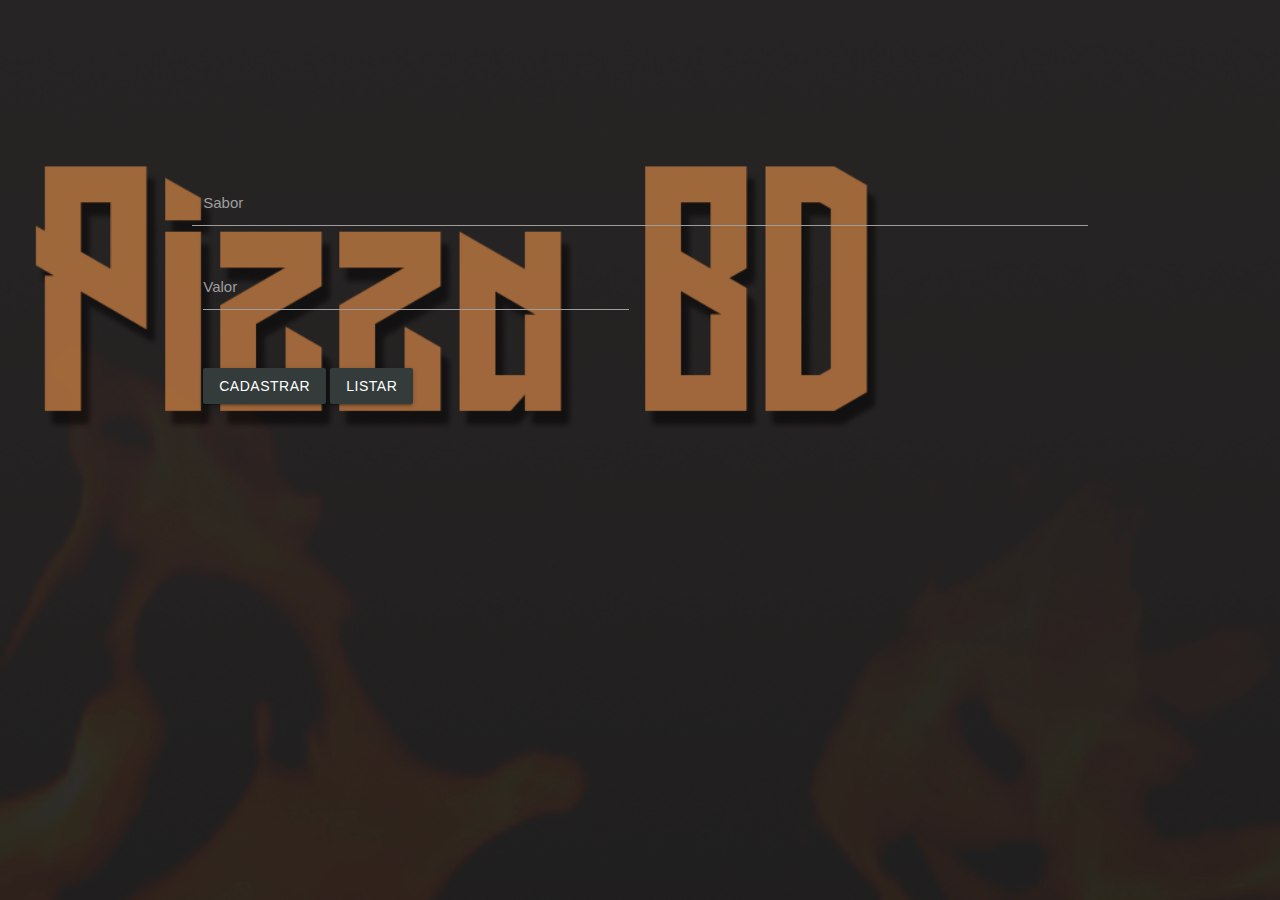
<file: www/index.html>
<!DOCTYPE HTML>
<html>
<head>
  <meta charset="utf-8">
  <meta name="viewport" content="width=device-width, initial-scale=1, maximum-scale=1, user-scalable=no, viewport-fit=cover">
  <meta http-equiv="Content-Security-Policy" content="default-src * data: gap: https://ssl.gstatic.com; style-src * 'unsafe-inline'; script-src * 'unsafe-inline' 'unsafe-eval'">

  <script src="components/materialize.js"></script>
  <script src="lib/onsenui/js/onsenui.min.js"></script>

  <link rel="stylesheet" href="components/loader.css">
  <link rel="stylesheet" href="css/style.css">
  <link rel="stylesheet" href="css/materialize.min.css">

</head>
<body>
 <h1></h1>
<div class="container">
 <div class="row1">    
        <div class="input-field col s8">
          <input id="valor" type="text" class="validate">
          <label for="valor" id="valor">Sabor</label>
        </div>
      </div>
      <div class="row">
        <div class="input-field col s6">
          <input id="valor" type="text" class="validate">
          <label for="valor" id="valor">Valor</label>
        </div>
        
      </div>
   <div class="row">
        <div class="input-field col s12">
          <a class="waves-effect waves-light btn" style="background:#333B3B" id="cadastrar">Cadastrar</a> 
          <a href="lista.html" class="waves-effect waves-light btn" style="background:#333B3B" id="listar">Listar</a> 
        </div>
   </div>
 
</div>
</body>
</html>
</file>
<file: www/components/loader.css>
/**
 * This is an auto-generated code by Monaca JS/CSS Components.
 * Please do not edit by hand.
 */

/*** <GENERATED> ***/
</file>
<file: www/css/style.css>
* {
  margin: 0;
}
body{
 background-image: url(../css/pbd.png);
 background-size: 100%;
 overflow-x: hidden;
 margin-top: 10px;
}
@keyframes bounce {
  0%, 20%, 60%, 100%{
    -webkit-transform: translateY(0);
    transform: translateY(0);

  }
  40%{
    -webkit-transform: translateY(-20px);
    transform: translateY(-20px);

  }

  80%{
    -webkit-transform: translateY(-10px);
    transform: translateY(-10px);

  }
}

.row1{
  margin-top: 180px;
}

#cadastrar{
 animation: bounce 2s;
}

#listar{
 animation: bounce 2s;
}
</file>
